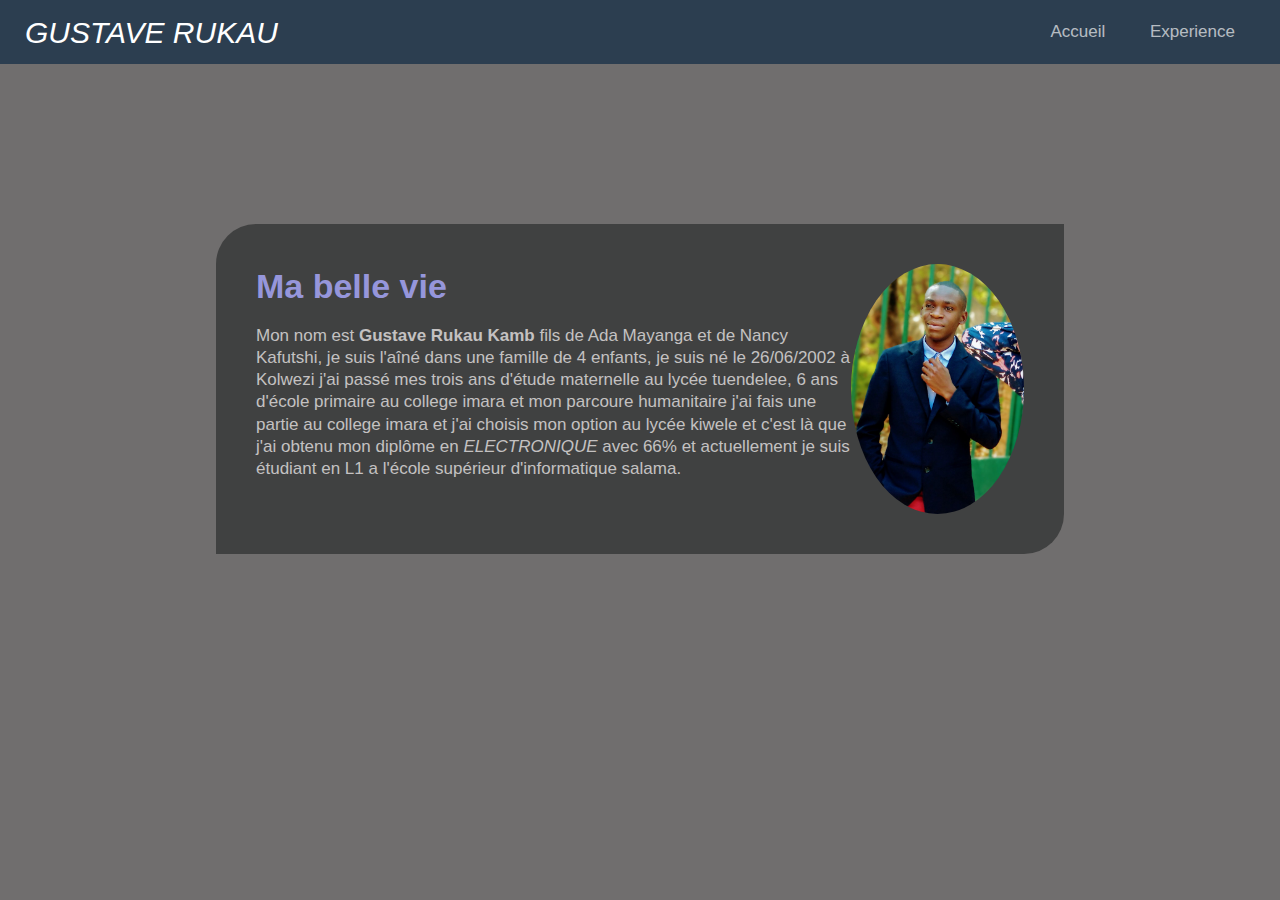
<file: index.html>
<!DOCTYPE html>
<html lang="fr">
    <head>
        <meta charset="UTF-8">
        <title>tp_html</title>
            <link rel="stylesheet" href="index.css">
    </head>
    <body>
        <header class="topbar">
            <a class="topbar-logo"> <em>GUSTAVE RUKAU</em></a>
            <nav class="topbar-nav">
                <a href="cv.html" target="_blank">Accueil</a>
                <a href="experience.html" target="_blank">Experience</a>
            </nav>
        </header>
       <div class="section">
        <div class="text">
         <h1>Ma belle vie</h1>
         <p>
            Mon nom est  <strong>Gustave Rukau Kamb</strong> fils de Ada Mayanga et de Nancy Kafutshi, je suis l'aîné dans une famille de 4 enfants, je suis né le 26/06/2002 à Kolwezi j'ai passé mes trois ans d'étude maternelle au lycée tuendelee,
            6 ans d'école primaire au college imara et mon parcoure humanitaire j'ai fais une partie au college imara et j'ai choisis mon option au lycée kiwele et c'est là que j'ai obtenu mon diplôme
             en <em>ELECTRONIQUE</em> avec 66% et actuellement je suis étudiant en L1 a l'école supérieur d'informatique salama.
        </div>
        <img src="image/gus.jpg" alt="">  
        </p>   
    </div>
    </body>
</html>
</file>
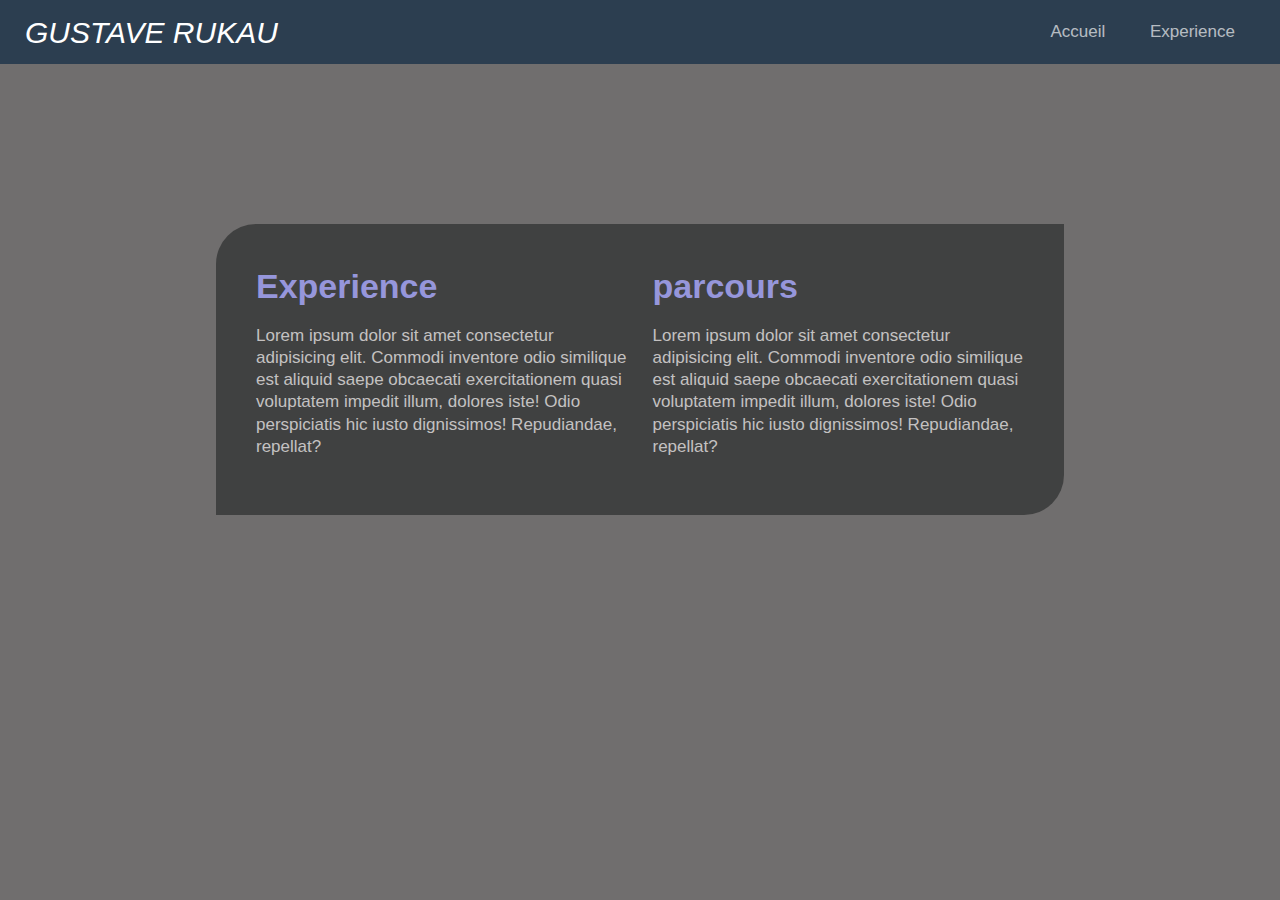
<file: experience.html>
<!DOCTYPE html>
<html lang="fr">
    <head>
        <meta charset="UTF-8">
        <title>tp_html</title>
            <link rel="stylesheet" href="index.css">
    </head>
    <body>
        <header class="topbar">
            <a class="topbar-logo"> <em>GUSTAVE RUKAU</em></a>
            <nav class="topbar-nav">
                <a href="index.html" target="_blank">Accueil</a>
                <a href="experience.html" target="_blank">Experience</a>
            </nav>
        </header>
        <div class="section">
            <div class="text">
             <h1>Experience</h1>
             <p>
                Lorem ipsum dolor sit amet consectetur adipisicing
                 elit. Commodi inventore odio similique est aliquid 
                 saepe obcaecati exercitationem quasi voluptatem impedit
                  illum, dolores iste! Odio perspiciatis hic iusto dignissimos! 
                  Repudiandae, repellat?
            </div>
            </p>   
            <div class="tex">
            <h1>parcours</h1>
             <p>
                Lorem ipsum dolor sit amet consectetur adipisicing
                 elit. Commodi inventore odio similique est aliquid 
                 saepe obcaecati exercitationem quasi voluptatem impedit
                  illum, dolores iste! Odio perspiciatis hic iusto dignissimos! 
                  Repudiandae, repellat?
            </div>
              
            </p>   
        </div> 
    </body>

</html>
</file>
<file: index.css>
body{
    background-color: #706e6e;  
    font-family: sans-serif;
    font-size: 17px;
    color: rgba(0, 0, 0, 0.6);
    margin: 0;
    line-height: 1.3;
 }

 a {
    color: inherit;
}

.topbar a {
    text-decoration: none;
}

.topbar {
    background-color: #2C3E50;
    color: #fff;

}
.topbar-logo {
    display: block;
    text-align: center;
    font-size: 30px;
    padding: 11px 0;
} 

.topbar-nav {
    text-align: center;
    padding-bottom: 16px;
}

.topbar-nav a {
    display: inline-block;
    margin-right: 24px;
    color: rgba(255, 255, 255, 0.67);
    transition: color .3s;
}

.topbar-nav a:hover {
    color: #FFF;
}

img{
    border-radius: 50%;
}

@media screen and (min-width:520px) 
{
    .topbar {
        display: flex;
        justify-content: space-between;
        align-items: center;
        height: 64px;
        padding: 0 25px;
    }
    .topbar-logo,
    .topbar-nav {
        padding: 0;
    }
    .topbar-nav a {
        margin: 0 20px;
    }

}

.section{
    background-color: rgb(64, 65, 65);
    display: flex; 
    justify-content: space-between;
    padding: 40px;
    width: 60%;
    margin: 10rem auto 0 auto;
    border-radius: 40px 0;
}

.section img{
   height: 250px;  
}

.section h1{
    margin: 0;
    color: rgb(150, 150, 219);
}

section p{
    color: gray;
    margin-right: 15;
    margin-left: 15px;
}

P{
    color: #c4c1c1;
}

.tex{
    padding-left: 25px;
}
</file>
